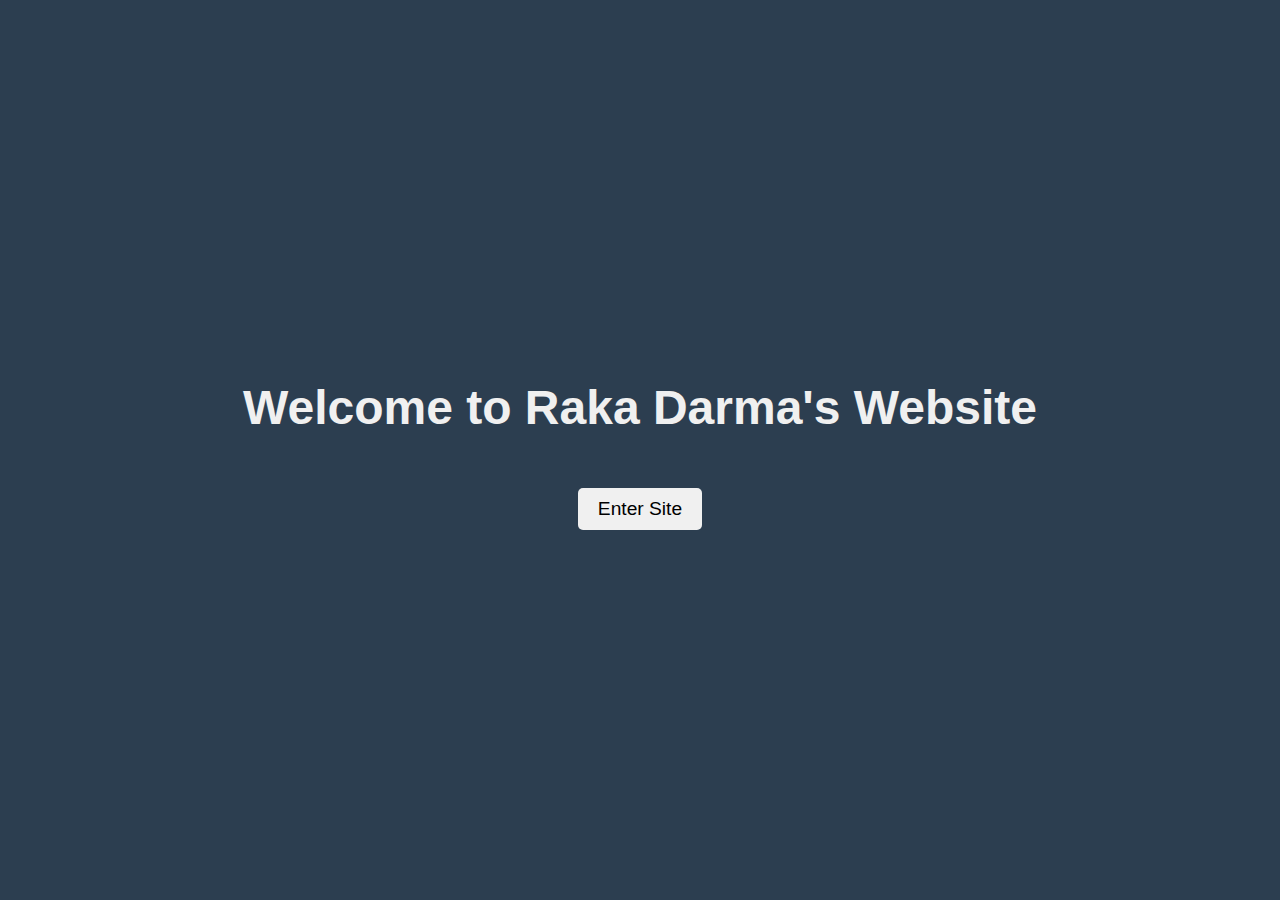
<file: index.html>
<!DOCTYPE html>
<html lang="en">
<head>
    <meta charset="utf-8">
    <meta name="viewport" content="width=device-width, initial-scale=1.0">
    <meta http-equiv="X-UA-Compatible" content="IE=edge">
    <title>Raka Darma Personal Website</title>
    <link rel="stylesheet" href="style.css">
</head>
<body>
    <!-- Landing Page -->
    <div id="landing-page">
        <h1>Welcome to Raka Darma's Website</h1>
        <button id="enter-site">Enter Site</button>
    </div>

    <!-- Main Content -->
    <div id="main-content">
        <h1>Raka Darma Personal Website</h1>
        <h2 id="version">Version: 0.0.5</h2>

        <div class="content" id="first">
            <h2>About Raka Darma</h2>
            <p> Update: </p>
            <ul> 
                <li> add a landing page (still need work) </li>
                <li> fix the color of the website </li>
                <li> fix the footer</li>
                <li> initialize to GITHUB</li>
            </ul>
        </div>

        <div class="content" id="second">
            <h2>Social Media</h2>
            <a href="https://www.youtube.com/channel/UCHTFPtWBmgUI6a8EWh_infQ" target="_blank">
                <button class="y-button">Subscribe on YouTube</button>
            </a>
            <a href="https://www.instagram.com/rdarma_27/" target="_blank">
                <button class="i-button">Follow on Instagram</button>
            </a>
        </div>

        <div class="content" id="third">
            <h2>Website History</h2>
            <ul>
                <li>Early Development (late 2021)</li>
                <li>0.0.1 (June 2022)</li>
                <li>0.0.2 (Oct 2022)</li>
                <li>0.0.3 (February 2023)</li>
                <li>0.0.4 (March 2023)</li>
                <li>0.0.5 (September 2024)</li>
                <li>0.0.6 (October 2024)</li>
            </ul>
        </div>

        <div class="content" id="fourth">
            <h2>School History</h2>
            <ul>
                <li>Kindergarten (2007-2011)</li>
                <li>Elementary School (2011-2017)</li>
                <li>Middle School (2017-2020)</li>
                <li>High School (2020-2023)</li>
                <li>University (2023-Present)</li>
            </ul>
        </div>

        <div class="content" id="fifth">
            <h2>Contact</h2>
            <p>Email: g.a.raka.darma.p.k@gmail.com</p>
            <p>Phone: +62 8112 9047 774</p>
        </div>

        <footer>
            <p>All Rights Reserved</p>
            <p>Raka Darma Software Engineering Student Telkom University</p>
        </footer>
    </div>

    <script src="main.js"></script>
</body>
</html>
</file>
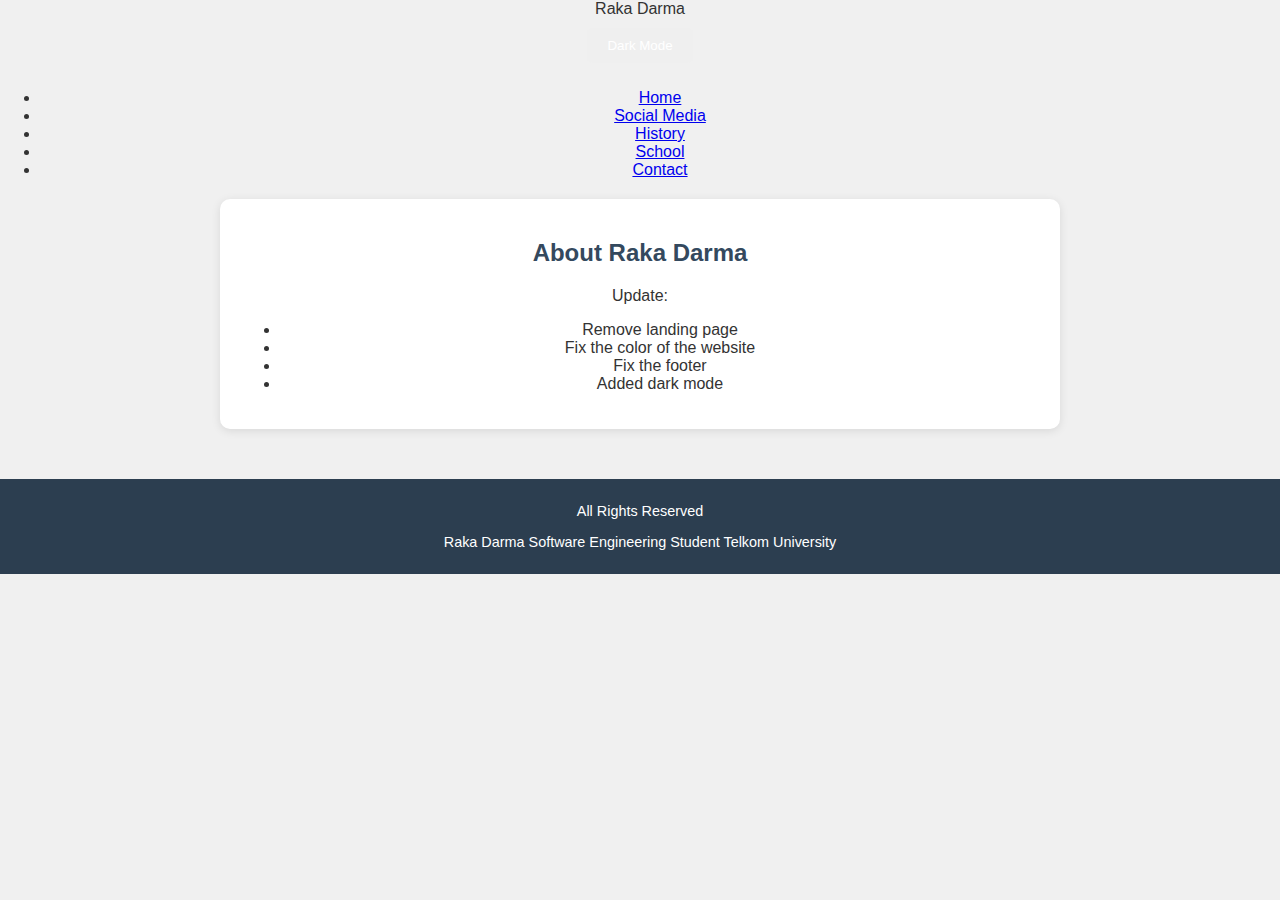
<file: about.html>
<!DOCTYPE html>
  <html lang="en">
  <head>
    <meta charset="utf-8" />
    <meta name="viewport" content="width=device-width, initial-scale=1.0" />
    <meta http-equiv="X-UA-Compatible" content="IE=edge" />
    <link href="https://fonts.googleapis.com/css2?family=Poppins:wght@400;600&display=swap" rel="stylesheet" />
    <title>About Raka Darma</title>
    <link rel="stylesheet" href="style.css" />
  </head>
  <body>
    <header class="navbar">
      <div class="container">
        <div class="logo">Raka Darma</div>
        <button id="dark-mode-toggle">Dark Mode</button>
        <nav>
          <ul class="nav-links">
            <li><a href="index.html">Home</a></li>
            <li><a href="social.html">Social Media</a></li>
            <li><a href="history.html">History</a></li>
            <li><a href="index.html#fourth">School</a></li>
            <li><a href="index.html#fifth">Contact</a></li>
          </ul>
        </nav>
      </div>
    </header>

    <div class="content">
      <h2>About Raka Darma</h2>
      <p>Update:</p>
      <ul> 
        <li>Remove landing page</li>
        <li>Fix the color of the website</li>
        <li>Fix the footer</li>
        <li>Added dark mode</li>
      </ul>
    </div>

    <footer>
      <p>All Rights Reserved</p>
      <p>Raka Darma Software Engineering Student Telkom University</p>
    </footer>

    <script src="main.js"></script>
  </body>
  </html>
</file>
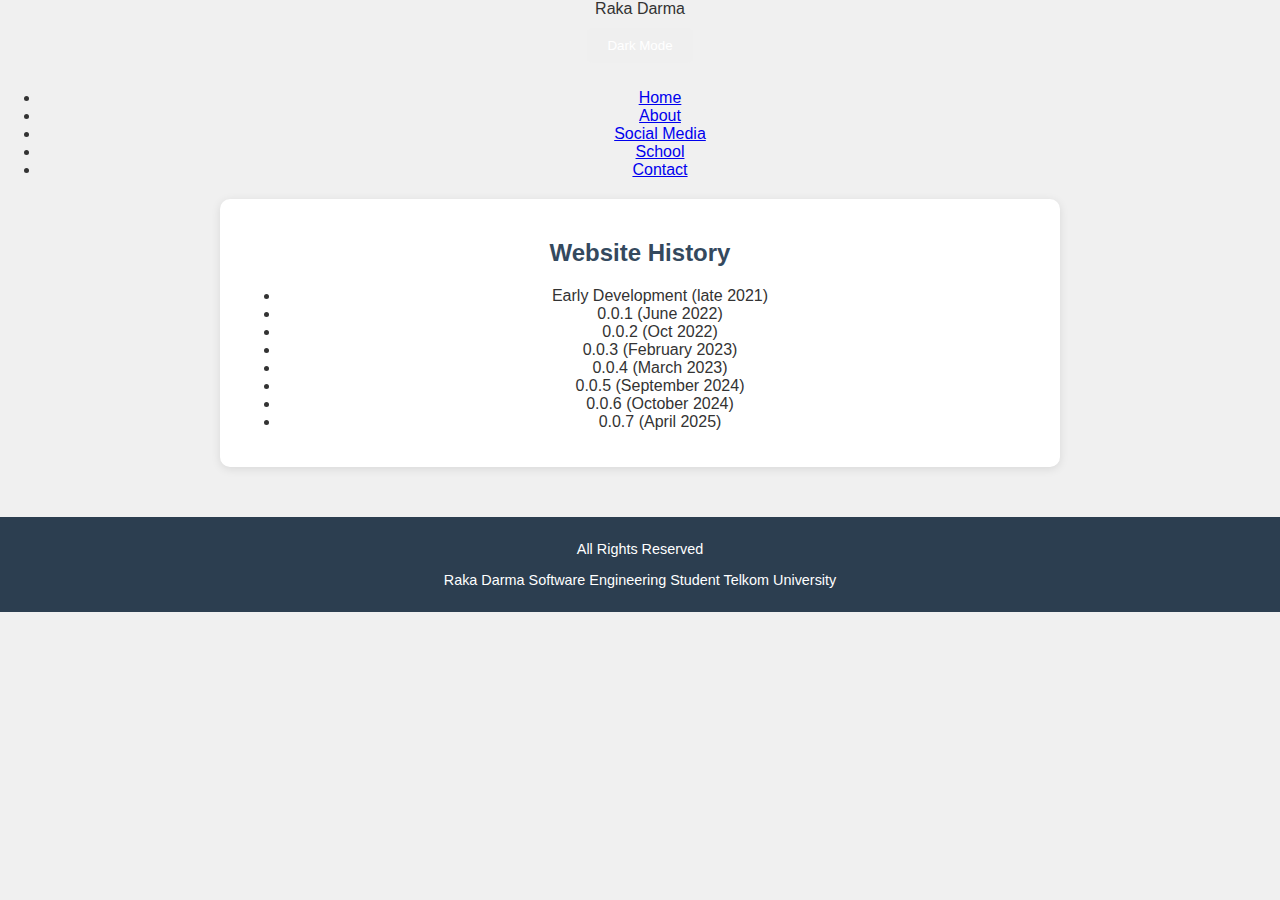
<file: history.html>
<!DOCTYPE html>
<html lang="en">
<head>
  <meta charset="utf-8" />
  <meta name="viewport" content="width=device-width, initial-scale=1.0" />
  <meta http-equiv="X-UA-Compatible" content="IE=edge" />
  <link href="https://fonts.googleapis.com/css2?family=Poppins:wght@400;600&display=swap" rel="stylesheet" />
  <title>Raka Darma Social Media</title>
  <link rel="stylesheet" href="style.css" />
</head>
<body>
  <header class="navbar">
    <div class="container">
      <div class="logo">Raka Darma</div>
      <button id="dark-mode-toggle">Dark Mode</button>
      <nav>
        <ul class="nav-links">
          <li><a href="index.html">Home</a></li>
          <li><a href="about.html">About</a></li>
          <li><a href="social.html">Social Media</a></li>
          <li><a href="index.html#fourth">School</a></li>
          <li><a href="index.html#fifth">Contact</a></li>
        </ul>
      </nav>
    </div>
  </header>

  <div class="content" id="third">
    <h2>Website History</h2>
    <ul>
      <li>Early Development (late 2021)</li>
      <li>0.0.1 (June 2022)</li>
      <li>0.0.2 (Oct 2022)</li>
      <li>0.0.3 (February 2023)</li>
      <li>0.0.4 (March 2023)</li>
      <li>0.0.5 (September 2024)</li>
      <li>0.0.6 (October 2024)</li>
      <li>0.0.7 (April 2025)</li>
    </ul>
  </div>

  <footer>
    <p>All Rights Reserved</p>
    <p>Raka Darma Software Engineering Student Telkom University</p>
  </footer>

  <script src="main.js"></script>
</body>
</html>
</file>
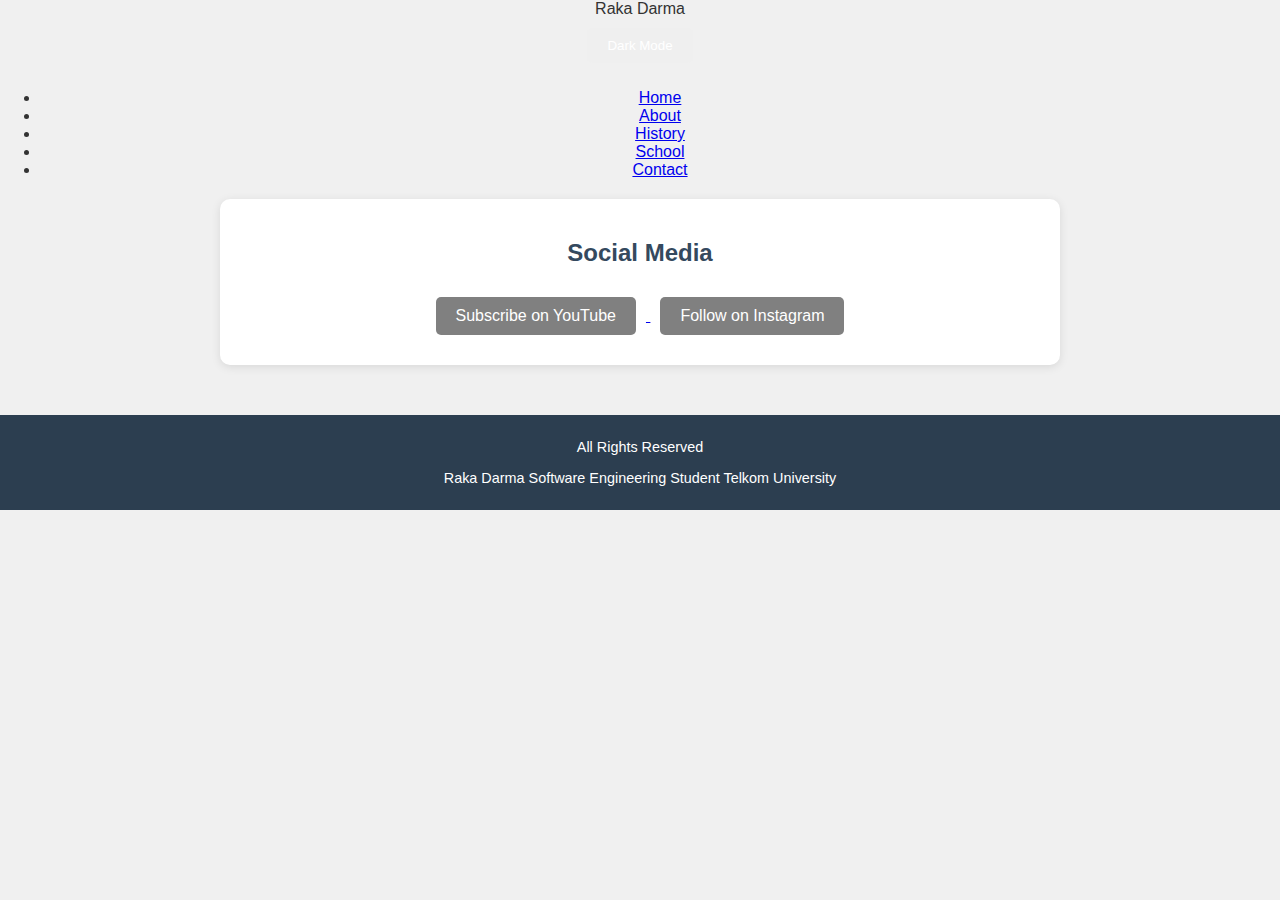
<file: social.html>
<!DOCTYPE html>
  <html lang="en">
  <head>
    <meta charset="utf-8" />
    <meta name="viewport" content="width=device-width, initial-scale=1.0" />
    <meta http-equiv="X-UA-Compatible" content="IE=edge" />
    <link href="https://fonts.googleapis.com/css2?family=Poppins:wght@400;600&display=swap" rel="stylesheet" />
    <title>Raka Darma Social Media</title>
    <link rel="stylesheet" href="style.css" />
  </head>
  <body>
    <header class="navbar">
      <div class="container">
        <div class="logo">Raka Darma</div>
        <button id="dark-mode-toggle">Dark Mode</button>
        <nav>
          <ul class="nav-links">
            <li><a href="index.html">Home</a></li>
            <li><a href="about.html">About</a></li>
            <li><a href="history.html">History</a></li>
            <li><a href="index.html#fourth">School</a></li>
            <li><a href="index.html#fifth">Contact</a></li>
          </ul>
        </nav>
      </div>
    </header>

    <div class="content">
      <h2>Social Media</h2>
      <a href="https://www.youtube.com/channel/UCHTFPtWBmgUI6a8EWh_infQ" target="_blank">
        <button class="y-button">Subscribe on YouTube</button>
      </a>
      <a href="https://www.instagram.com/rdarma_27/" target="_blank">
        <button class="i-button">Follow on Instagram</button>
      </a>
    </div>

    <footer>
      <p>All Rights Reserved</p>
      <p>Raka Darma Software Engineering Student Telkom University</p>
    </footer>

    <script src="main.js"></script>
  </body>
  </html>
</file>
<file: style.css>
/* Landing Page Styles */
#landing-page {
    position: fixed;
    width: 100%;
    height: 100%;
    background-color: #2c3e50;
    display: flex;
    justify-content: center;
    align-items: center;
    flex-direction: column;
    z-index: 1000;
    color: white;
    font-family: sans-serif;
    text-align: center;
  }
  
  #landing-page h1 {
    font-size: 3rem;
    color: #f0f0f0;
  }
  
  #landing-page button {
    margin-top: 20px;
    padding: 10px 20px;
    background-color: #f0f0f0;
    border: none;
    cursor: pointer;
    font-size: 1.2rem;
    color: black;
  }
  
  #landing-page button:hover {
    background-color: #17B169
  }
  
  /* Hide main content initially */
  #main-content {
    display: none;
  }
  
  
  body {
    font-family: Arial, sans-serif;
    margin: 0;
    padding: 0;
    background-color: #f0f0f0;
    color: #333;
    text-align: center;
  }
  
  h1 {
    margin-top: 20px;
    font-size: 2.5em;
    color: #2c3e50;
  }
  
  h2 {
    color: #34495e;
  }
  
  /* Content Blocks */
  .content {
    background-color: #fff;
    padding: 20px;
    margin: 20px auto;
    max-width: 800px;
    border-radius: 10px;
    box-shadow: 0 2px 10px rgba(0, 0, 0, 0.1);
  }
  
  /* Buttons */
  button {
    border: none;
    padding: 10px 20px;
    border-radius: 5px;
    color: white;
    cursor: pointer;
    margin: 10px;
    transition: all 0.3s ease;
  }
  
  .y-button {
    padding: 10px 20px;
    background-color: #808080;
    color: white;
    border: none;
    border-radius: 5px;
    text-align: center;
    font-size: 16px;
    cursor: pointer;
  }
  
  .y-button:hover {
    background: linear-gradient(to right, #FF0000, #C4302B);
  }
  
  .i-button {
    padding: 10px 20px;
    background-color: #808080;
    color: white;
    border: none;
    border-radius: 5px;
    text-align: center;
    font-size: 16px;
    cursor: pointer;
  }
  
  .i-button:hover {
    background: linear-gradient(to right, #833ab4, #fd1d1d, #fcb045);
  }
  
  /* Footer */
  footer {
    margin-top: 50px;
    background-color: #2c3e50;
    color: white;
    padding: 10px;
    text-align: center;
    font-size: 0.9em;
  }
  
  /* Responsive Design */
  @media (max-width: 768px) {
    body {
        font-size: 90%;
    }
    .content {
        margin: 10px;
    }
    button {
        width: 100%;
        padding: 15px;
    }
  }
</file>
